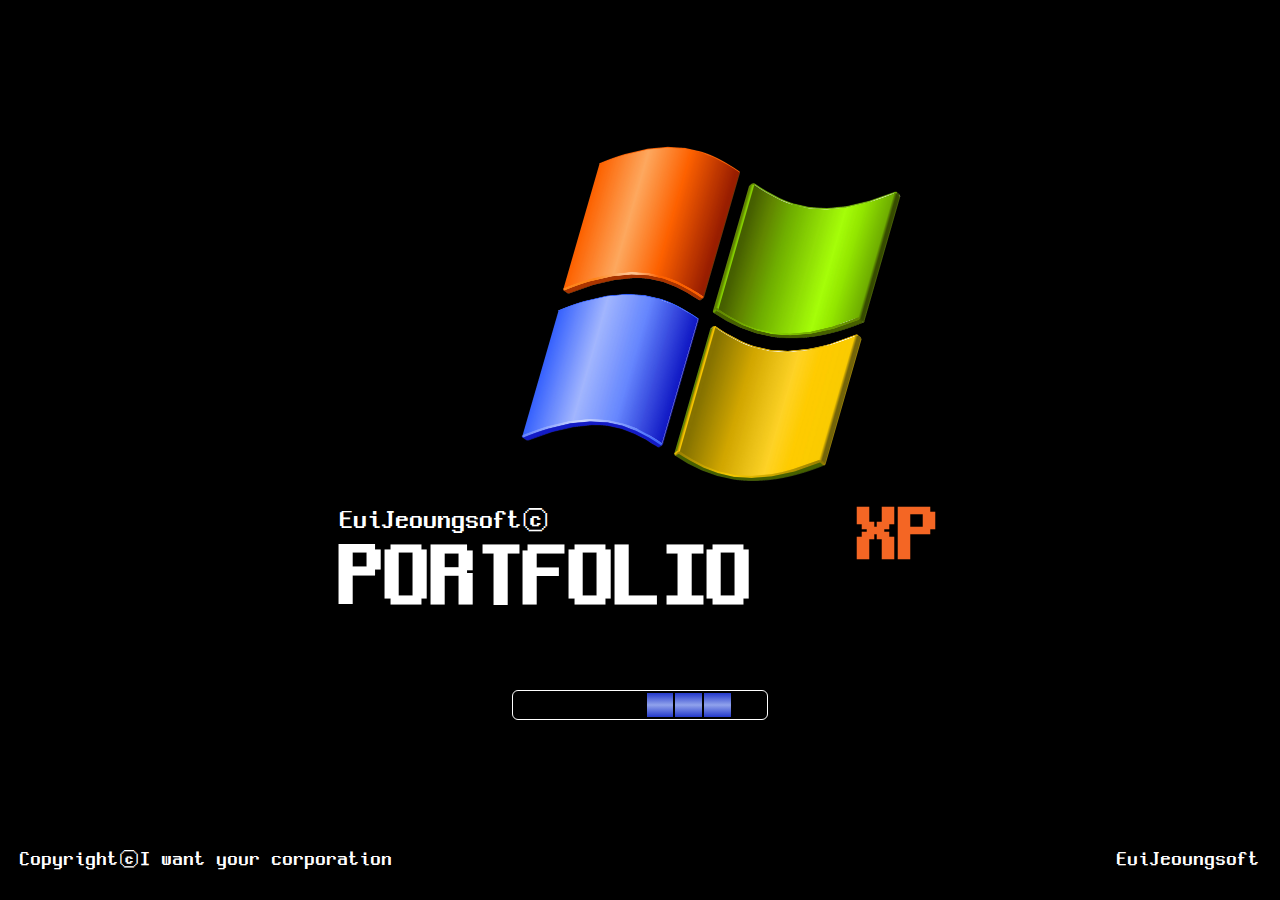
<file: index.html>
<!DOCTYPE html>
<html lang="ko">

<head>
    <meta charset="UTF-8">
    <meta name="viewport" content="width=device-width, initial-scale=1.0">
    <title>퍼블릭 XP</title>
    <link rel="stylesheet" href="css/main.css">
    <link rel="stylesheet" href="css/media.css">
    <script src="js/jquery-3.5.1.min.js"></script>
    <script src="js/jquery-ui.min.js"></script>
    <script src="js/main.js"></script>
    <script src="js/resize.js"></script>
    <!--<script src="js/doubletep.js"></script>-->
    <script src="js/time.js"></script>
</head>

<body>
    <div class="main_wrap">
        <div class="contant_wrap">
            <ul class="contant_list">
                <li class="my_document">
                    <div class="list_icon"></div>
                    <h2 class="list_tit">내 정보</h2>
                </li>
                <li class="my_computer">
                    <div class="list_icon"></div>
                    <h2 class="list_tit">내 기능</h2>
                </li>
                <li class="trash_can">
                    <div class="list_icon"></div>
                    <h2 class="list_tit">휴지통</h2>
                </li>
                <li class="porfol">
                    <div class="list_icon"></div>
                    <h2 class="list_tit">포트폴리오</h2>
                </li>
            </ul>
        </div>
        <footer class="start">
            <div class="st_top"></div>
            <div class="st_bottom"></div>
            <div class="st_left import">
                <h2>
                    <img src="images/windows_logo.png" alt="윈도우 로고">
                    <p class=htxt>시작</p>
                </h2>
            </div>
            <div class="st_mid">
                <ul class="windows_bar">
                    <li style="display: none"></li>

                    <!--li class="one"><div></div><span>작업표시줄 바</span></li-->
                </ul>
            </div>
            <div class="st_right">
                <div class="time">
                    <span class="noon"></span>
                    <span class="hour"></span> :
                    <span class="min"></span>
                </div>
            </div>

            <div class="start_menu">
                <div class="user_name">
                    <h1>
                        <span></span> 이의정
                    </h1>
                </div>
                <div class="start_menu_wrap">
                    <ul class="start_menu_list">
                        <li class="st_myinfo">
                            <a href="#"><span></span><h2>내 정보</h2></a>
                        </li>
                        <li class="st_mycom">
                            <a href="#"><span></span><h2>내 기능</h2></a>
                        </li>
                        <li class="st_trash">
                            <a href="#"><span></span><h2>휴지통</h2></a>
                        </li>
                        <li class="st_porfol">
                            <a href="#"><span></span><h2>포트폴리오</h2></a>
                        </li>
                    </ul>
                </div>
                <div class="start_end">
                    <a href="#" class="st_token"><img src="images/windows_logo_wh.png" alt="시작토큰버튼"></a>
                    <a href="#" class="st_power"><span><img src="images/power_off.png" alt="전원"></span>포트폴리오 끄기</a>
                </div>
            </div>
        </footer>


        <!--------------팝업창------------------->
        <div class="popup_design my_info_window">
            <div class="pop_tab">
                <h3><img src="images/my_document.png" alt="내정보 아이콘" class="tit_icon"> 내 정보</h3>
                <ul class="tab_icon">
                    <li class="mini_btn"><span></span></li>
                    <li class="maxy_btn"><span></span></li>
                    <li class="close_btn"><img src="images/x_icon_wh.png" alt="닫기아이콘"></li>
                </ul>
            </div>
            <div class="pop_menu_tab">
                <ul>
                    <li>
                        <a href="#">Infomation</a>
                        <ul class="Info_list">
                            <li><img src="images/name.png" alt="이름">name : 이의정</li>
                            <li><img src="images/birth.png" alt="탄생일">birth : 1996.10.10</li>
                        </ul>
                    </li>
                    <li>
                        <a href="#">Favorites</a>
                        <ul class="favor_list">
                            <li><img src="images/movie.png" alt="영화">Movie</li>
                            <li><img src="images/comic.png" alt="만화">Comics</li>
                            <li><img src="images/game.png" alt="게임">Game</li>
                        </ul>
                    </li>
                    <li>
                        <a href="#">Contact</a>
                        <ul class="cont_list">
                            <li><a href='tel:010-7752-9610'><img src="images/phone.png" alt="전화번호"></a>010-7752-9610</li>
                            <li><a href='mailto:gogodmlwjd@naver.com'><img src="images/mail.png" alt="메일">gogodmlwjd@naver.com</a></li>
                        </ul>
                    </li>
                    <li>
                        <!--
                        <a href="#">Tools</a>
                        <ul class="tool_list">
                            <li>PHOTOSHOP</li>
                            <li></li>
                        </ul>
-->
                    </li>

                </ul>
            </div>
            <div class="pop_menu_adress_tab">
                <ul>
                    <li>주소</li>
                    <li>
                        <img src="images/my_document.png" alt="내정보 아이콘" class="tit_icon"> 내 정보()
                    </li>
                </ul>
            </div>
            <div class="pop_contant">
                <div class="pop_contant_wrap my_info_wrap">
                    <section class="my_info">
                        <div>
                            <a href="document/%EC%9D%B4%EC%9D%98%EC%A0%95%20%EC%9E%90%EA%B8%B0%EC%86%8C%EA%B0%9C%EC%84%9C.hwp" dowmload>
                                <span></span>
                                <h2>About_me.file</h2>
                            </a>
                        </div>
                    </section>
                </div>
            </div>
        </div>

        <div class="popup_design my_function_window">
            <div class="pop_tab">
                <h3><img src="images/my_computer.png" alt="내컴퓨터 아이콘" class="tit_icon">내 기능</h3>
                <ul class="tab_icon">
                    <li class="mini_btn"><span></span></li>
                    <li class="maxy_btn"><span></span></li>
                    <li class="close_btn"><img src="images/x_icon_wh.png" alt="닫기아이콘"></li>
                </ul>
            </div>
            <div class="pop_menu_tab">
                <ul>
                    <li>
                        <a href="#">Infomation</a>
                        <ul class="Info_list">
                            <li><img src="images/name.png" alt="이름">name : 이의정</li>
                            <li><img src="images/birth.png" alt="탄생일">birth : 1996.10.10</li>
                        </ul>
                    </li>
                    <li>
                        <a href="#">Favorites</a>
                        <ul class="favor_list">
                            <li><img src="images/movie.png" alt="영화">Movie</li>
                            <li><img src="images/comic.png" alt="만화">Comics</li>
                            <li><img src="images/game.png" alt="게임">Game</li>
                        </ul>
                    </li>
                    <li>
                        <a href="#">Contact</a>
                        <ul class="cont_list">
                            <li><a href='tel:010-7752-9610'><img src="images/phone.png" alt="전화번호"></a>010-7752-9610</li>
                            <li><a href='mailto:gogodmlwjd@naver.com'><img src="images/mail.png" alt="메일">gogodmlwjd@naver.com</a></li>
                        </ul>
                    </li>
                    <li>
                    </li>

                </ul>
            </div>
            <div class="pop_menu_adress_tab">
                <ul>
                    <li>주소</li>
                    <li>
                        <img src="images/my_computer.png" alt="내컴퓨터 아이콘" class="tit_icon"> 내 기능()
                    </li>
                </ul>
            </div>
            <div class="pop_contant">
                <div class="pop_contant_wrap">
                    <section class="program">
                        <h1 class="program_tit">프로그램(4)</h1>
                        <ul class="program_list">
                            <li>
                                <div class="program_icon"></div>
                                <h2>
                                    Photoshop
                                    <div class="work_ability">
                                        <span></span>
                                    </div>
                                    <small>100% 중 96% 사용가능</small>
                                </h2>
                            </li>
                            <li>
                                <div class="program_icon"></div>
                                <h2>
                                    Iiustration
                                    <div class="work_ability">
                                        <span></span>
                                    </div>
                                    <small>100% 중 90% 사용가능</small>
                                </h2>
                            </li>
                            <li>
                                <div class="program_icon"></div>
                                <h2>Adobe XD
                                    <div class="work_ability">
                                        <span></span>
                                    </div>
                                    <small>100% 중 88% 사용가능</small>
                                </h2>
                            </li>
                            <li>
                                <div class="program_icon"></div>
                                <h2>Balsamiq
                                    <div class="work_ability">
                                        <span></span>
                                    </div>
                                    <small>100% 중 85% 사용가능</small>
                                </h2>
                            </li>
                            <li>
                                <div class="program_icon"></div>
                                <h2>Sketch up
                                    <div class="work_ability">
                                        <span></span>
                                    </div>
                                    <small>100% 중 70% 사용가능</small>
                                </h2>
                            </li>
                        </ul>
                    </section>
                    <section class="skill">
                        <h1 class="skill_tit">기술(4)</h1>
                        <ul class="skill_list">
                            <li>
                                <div class="program_icon"></div>
                                <h2>HTML
                                    <div class="work_ability">
                                        <span></span>
                                    </div>
                                    <small>100% 중 90% 사용가능</small>
                                </h2>
                            </li>
                            <li>
                                <div class="program_icon"></div>
                                <h2>CSS
                                    <div class="work_ability">
                                        <span></span>
                                    </div>
                                    <small>100% 중 90% 사용가능</small>
                                </h2>
                            </li>
                            <li>
                                <div class="program_icon"></div>
                                <h2>JS
                                    <div class="work_ability">
                                        <span></span>
                                    </div>
                                    <small>100% 중 40% 사용가능</small>
                                </h2>
                            </li>
                            <li>
                                <div class="program_icon"></div>
                                <h2>JQUERY
                                    <div class="work_ability">
                                        <span></span>
                                    </div>
                                    <small>100% 중 60% 사용가능</small>
                                </h2>
                            </li>
                        </ul>
                    </section>
                </div>
            </div>
        </div>

        <div class="popup_design trash_can_window">
            <div class="pop_tab">
                <h3><img src="images/trash_can_clean.png" alt="휴지통 비우기" class="tit_icon">휴지통</h3>
                <ul class="tab_icon">
                    <li class="mini_btn"><span></span></li>
                    <li class="maxy_btn"><span></span></li>
                    <li class="close_btn"><img src="images/x_icon_wh.png" alt="닫기아이콘"></li>
                </ul>
            </div>
            <div class="pop_menu_tab">
                <ul>
                    <li>
                        <a href="#">Infomation</a>
                        <ul class="Info_list">
                            <li><img src="images/name.png" alt="이름">name : 이의정</li>
                            <li><img src="images/birth.png" alt="탄생일">birth : 1996.10.10</li>
                        </ul>
                    </li>
                    <li>
                        <a href="#">Favorites</a>
                        <ul class="favor_list">
                            <li><img src="images/movie.png" alt="영화">Movie</li>
                            <li><img src="images/comic.png" alt="만화">Comics</li>
                            <li><img src="images/game.png" alt="게임">Game</li>
                        </ul>
                    </li>
                    <li>
                        <a href="#">Contact</a>
                        <ul class="cont_list">
                            <li><a href='tel:010-7752-9610'><img src="images/phone.png" alt="전화번호"></a>010-7752-9610</li>
                            <li><a href='mailto:gogodmlwjd@naver.com'><img src="images/mail.png" alt="메일">gogodmlwjd@naver.com</a></li>
                        </ul>
                    </li>
                    <li>
                    </li>

                </ul>
            </div>
            <div class="pop_menu_adress_tab">
                <ul>
                    <li>주소</li>
                    <li>
                        <img src="images/trash_can.png" alt="휴지통 아이콘" class="tit_icon"> 휴지통()
                    </li>
                </ul>
            </div>
            <div class="pop_contant trash_can_wrap">
                <div class="pop_contant_wrap trash_window">
                    <section class="trashcan_clean">
                        <div class="clean_work">
                            <h3><img src="images/trash_can_clean.png" alt="휴지통 비우기" class="tit_icon">
                                <div>
                                    휴지통 <br>비우기
                                </div>
                            </h3>
                        </div>
                    </section>
                    <section class="trashcan_txt">
                        <ul>
                            <li>
                                <div></div>
                                <h2>부정적인 생각</h2>
                            </li>
                            <li>
                                <div></div>
                                <h2>게으름</h2>
                            </li>
                            <li>
                                <div></div>
                                <h2>오글거리는 말3</h2>
                            </li>
                            <li>
                                <div></div>
                                <h2>오글거리는 말4</h2>
                            </li>
                        </ul>
                    </section>
                </div>
            </div>
        </div>





        <div class="popup_design portfolio_window">
            <div class="pop_tab">
                <h3><img src="images/code.png" alt="포트폴리오" class="tit_icon">포트폴리오</h3>
                <ul class="tab_icon">
                    <li class="mini_btn"><span></span></li>
                    <li class="maxy_btn"><span></span></li>
                    <li class="close_btn"><img src="images/x_icon_wh.png" alt="닫기아이콘"></li>
                </ul>
            </div>
            <div class="pop_menu_tab">
                <ul>
                    <li>
                        <a href="#">Infomation</a>
                        <ul class="Info_list">
                            <li><img src="images/name.png" alt="이름">name : 이의정</li>
                            <li><img src="images/birth.png" alt="탄생일">birth : 1996.10.10</li>
                        </ul>
                    </li>
                    <li>
                        <a href="#">Favorites</a>
                        <ul class="favor_list">
                            <li><img src="images/movie.png" alt="영화">Movie</li>
                            <li><img src="images/comic.png" alt="만화">Comics</li>
                            <li><img src="images/game.png" alt="게임">Game</li>
                        </ul>
                    </li>
                    <li>
                        <a href="#">Contact</a>
                        <ul class="cont_list">
                            <li><a href='tel:010-7752-9610'><img src="images/phone.png" alt="전화번호"></a>010-7752-9610</li>
                            <li><a href='mailto:gogodmlwjd@naver.com'><img src="images/mail.png" alt="메일">gogodmlwjd@naver.com</a></li>
                        </ul>
                    </li>
                    <li>
                    </li>

                </ul>
            </div>
            <div class="pop_menu_adress_tab">
                <ul>
                    <li>주소</li>
                    <li>
                        <img src="images/code.png" alt="포트폴리오" class="tit_icon"> 포트폴리오()
                    </li>
                </ul>
            </div>
            <div class="pop_contant portfolio_wrap">
                <div class="pop_contant_wrap porfol_window">
                    <section class="portfolio_intro_wrap">
                        <div class="porfol_intro_area">
                            <div>
                                <h2 class="porfol_logo"><img src="images/porfol_logo.png" alt="로고"></h2>
                            </div>
                            <h3>- Please click anywhere -</h3>
                        </div>
                    </section>
                    <!----------캐릭터 선택창---------->
                    <section class="character_select_wrap">
                        <div class="character_select_area">
                            <ul>
                                <li class="my_character"><img src="images/character.png" alt="내캐릭터" class="charact_img"></li>
                                <li>
                                    <ul class="character_info">
                                        <li>
                                            <h4>이름 : 이의정</h4>
                                        </li>
                                        <li>
                                            <h4>성별 : 여</h4>
                                        </li>
                                        <li class="character_story">
                                            <p>
                                                디자인과 퍼블리싱에 능한 캐릭터.<span class="ch_info space"></span><br>
                                                과거, 평범한 디자인 전공자<span class="ch_info space"></span>로서 활동하였으나,<br>
                                                평소 코딩에 대한<span class="ch_info space"></span> 관심과 자기발전을 원해<br>
                                                퍼블리셔를<span class="ch_info space"></span> 향한 여정을 떠나게 되었다.<br><br><span class="ch_info space"></span><span class="ch_info super_space"></span>
                                                호기심이 강하고 디자인과<span class="ch_info space"></span> 그림을 좋아하고<br>
                                                트렌드에 관심이 많다.<br>
                                            </p>
                                        </li>
                                        <li>
                                            <h4>생성날짜 : 1996.10.10</h4>
                                        </li>
                                        <li>
                                            <h4>기본스킬</h4>
                                        </li>
                                        <li>
                                            <ul class="char_skill">
                                                <li><p>디자인</p></li>
                                                <li><p>그림</p></li>
                                                <li><p>코딩</p></li>
                                                <li><p>예의범절</p></li>
                                            </ul>
                                        </li>
                                        <li class="next_btn charac_select_btn">
                                            <h4>
                                                <a href="#">NEXT →</a>
                                            </h4>
                                        </li>
                                    </ul>
                                </li>
                            </ul>
                        </div>
                    </section>
                    <!-----------포트폴리오 선택창------------>
                    <section class="map_select_wrap">
                        <div class="map_select_area">
                            <h4 class="map_select_tit">맵을 선택하세요<br><small>(개인 프로젝트)</small></h4>
                            <ul class="map_select_list">
                                <li>
                                    <a href="https://gogodmlwjd.github.io/digital-ocean/index.html" target="_blank" class="site_prevw">
                                        <span></span>
                                    </a>
                                    <div class="site_explan">
                                        <h5 class="site_name">Digital Ocean</h5>
                                        <p>이 사이트는 'Digital Ocean'<span class="site sub_space"></span>이 라는 <span class="site space"></span>마케팅 회사의<span class="site sub_space"></span> 사이트를 좀 더 기업<span class="site space"></span> 이미지에<span class="site  sub_space"></span> 맞게 세련된 느낌으로 <span class="site  sub_space"></span> <span class="site space"></span>리뉴얼한 사이트입니다.</p>
                                    </div>
                                </li>
                                <li>
                                    <a href="https://gogodmlwjd.github.io/masstige-deco/tester_page.html" target="_blank" class="site_prevw">
                                        <span></span>
                                    </a>
                                    <div class="site_explan">
                                        <h5 class="site_name">Masstige Deco</h5>
                                        <p>이 사이트는 'Masstige Deco'라는<span class="site sub_space"></span> 사이트를<span class="site space"></span> 모던하고 가구 쇼핑몰 <span class="site sub_space"></span>이란 특성이<span class="site space"></span> 잘 부각 되도록<span class="site sub_space"></span> 저의 스타일로<span class="site space"></span> 재해석해본<span class="site sub_space"></span> 리뉴얼 사이트입니다.</p>
                                    </div>
                                </li>
                            </ul>
                            <h4 class="cooper_map_tit"> 협동 플레이 맵<br><small>(공동 프로젝트)</small></h4>
                            <ul class="cooper_map_select_list">
                                <li>
                                    <a href="https://gogodmlwjd.github.io/Joint_PJ/Megabox_PJ/index.html" target="_blank" class="site_prevw">
                                        <span></span>
                                    </a>
                                    <div class="site_explan">
                                        <h5 class="site_name">Mega Box</h5>
                                        <p>Main page <small>HTML/CSS/javaScript/<span class="space"></span>JQuery/Media Queries</small></p>
                                    </div>
                                </li>
                                <li>
                                    <a href="http://ssub27.pe.kr/clone/indigo/index.html" target="_blank" class="site_prevw">
                                        <span></span>
                                    </a>
                                    <div class="site_explan">
                                        <h5 class="site_name">INDIGO</h5>
                                        <p>Main page <small>HTML/CSS/Media Queries</small></p>
                                    </div>
                                </li>
                                <li>
                                    <a href="http://ssub27.pe.kr/clone/hana/index.html" target="_blank" class="site_prevw">
                                        <span></span>
                                    </a>
                                    <div class="site_explan">
                                        <h5 class="site_name">하나투어</h5>
                                        <p>Main page <small>HTML/CSS/javaScript</small></p>
                                    </div>
                                </li>
                                <li>
                                    <a href="http://ssub27.pe.kr/clone/shcd/intro.html" target="_blank" class="site_prevw">
                                        <span></span>
                                    </a>
                                    <div class="site_explan">
                                        <h5 class="site_name">수행코디</h5>
                                        <p>Intro, Main page, Sub1 <small>HTML/CSS</small></p>
                                    </div>
                                </li>
                                <li>
                                    <a href="https://gogodmlwjd.github.io/Joint_PJ/Carbon_PJ/index.html" target="_blank" class="site_prevw">
                                        <span></span>
                                    </a>
                                    <div class="site_explan">
                                        <h5 class="site_name">카본뷰티</h5>
                                        <p>Main page <small>HTML/CSS/javaScript/<span class="space"></span>JQuery/Media Queries</small></p>
                                    </div>
                                </li>
                                <li>
                                    <a href="http://ssub27.pe.kr/clone/shbs/index.html" target="_blank" class="site_prevw">
                                        <span></span>
                                    </a>
                                    <div class="site_explan">
                                        <h5 class="site_name">수학박사</h5>
                                        <p>Main page <small>HTML/CSS</small></p>
                                    </div>
                                </li>
                                <li>
                                    <a href="http://ssub27.pe.kr/clone/lowamom/index.html" target="_blank" class="site_prevw">
                                        <span></span>
                                    </a>
                                    <div class="site_explan">
                                        <h5 class="site_name">로아맘</h5>
                                        <p>Main page, Sub 1,2 <small>HTML/CSS</small></p>
                                    </div>
                                </li>
                                <li>
                                    <a href="http://ssub27.pe.kr/clone/mylocalfood/index.html" target="_blank" class="site_prevw">
                                        <span></span>
                                    </a>
                                    <div class="site_explan">
                                        <h5 class="site_name">마이로컬푸드</h5>
                                        <p>Main page <small>HTML/CSS</small></p>
                                    </div>
                                </li>
                                <li>
                                    <a href="http://ssub27.pe.kr/clone/lime/index.html" target="_blank" class="site_prevw">
                                        <span></span>
                                    </a>
                                    <div class="site_explan">
                                        <h5 class="site_name">라임 잉글리시</h5>
                                        <p>Main page , Sub1 <small>HTML/CSS</small></p>
                                    </div>
                                </li>
                                <li>
                                    <a href="http://ssub27.pe.kr/clone/ator/index.html" target="_blank" class="site_prevw">
                                        <span></span>
                                    </a>
                                    <div class="site_explan">
                                        <h5 class="site_name">알티오라</h5>
                                        <p>Main page <small>HTML/CSS</small></p>
                                    </div>
                                </li>
                            </ul>
                            <h5 class="prev_btn">
                                <a href="#">← Prev</a>
                            </h5>
                            <h5 class="next_btn map_select_btn">
                                <a href="#">Next →</a>
                            </h5>
                        </div>
                    </section>
                    <section class="finsh_wrap">
                        <div class="finst_area">
                            <h4 class="finsh_tit">Thank you for<span></span> watching</h4>
                            <!-- 1. 걷는 소년 -->
                            <div class="mov_bg">
                                <div class="ani spani1">
                                    <span class="ir">걷는 소년</span>
                                </div>
                            </div>
                            <h5 class="go_fir"><a href="#">- 처음으로 -</a></h5>
                        </div>
                    </section>
                </div>
            </div>
        </div>



    </div>

    <div class="intro_window">
        <div class="intro_cont">
            <img src="images/windows_logo.png" alt="윈도우로고">
            <h1>
                <small>EuiJeoungsoftⓒ</small>
                <big>
                    PORTFOLIO
                    <span>XP</span>
                </big>

            </h1>
        </div>
        <div class="loding_grap">
            <ul class="grap_list">
                <li></li>
                <li></li>
                <li></li>
            </ul>
        </div>
        <div class="bottom_adress">
            <ul>
                <li>CopyrightⓒI want your corporation</li>
                <li>EuiJeoungsoft</li>
            </ul>
        </div>
    </div>
</body>

</html>
</file>
<file: css/media.css>
@charset "utf-8";
/* 인트로 포트폴리오 미디어쿼리 - media.css */




/*********** 수정할 사항***************/
/*
 테블릿 view부터 100% 해제!

*/

/******************************/



@media only screen and (max-width: 1920px) {}

@media only screen and (max-width: 1760px) {
    .st_power {
        padding-right: 10px;
    }
}

@media only screen and (max-width: 1700px) {
    .time {
        font-size: 1.4vw;
    }

    .st_power {
        padding-right: 0;
    }
}

@media only screen and (max-width: 1600px) {
    .htxt {
        margin-left: 10px;
    }
}

@media only screen and (max-width: 1520px) {
    .st_power span {
        margin-right: 10px;
    }

    .start_end {
        font-size: 0.925rem;
    }
}

@media only screen and (max-width: 1450px) {
    .start_end {
        font-size: 0.9rem;
    }
}

@media only screen and (max-width: 1420px) {
    .htxt {
        margin-left: 4px;
    }
}

@media only screen and (max-width: 1420px) {
    .start_end {
        font-size: 0.825rem;
    }
}

/*모바일 버전 레이아웃 으로 변경*/
@media only screen and (max-width: 1400px) {

    .start_end {
        font-size: 1rem;
    }

    .contant_wrap {
        width: 100%;
        padding: 0;
        padding-top: 60px;
    }

    .contant_list {
        width: 50%;
        margin: 0 auto;
        display: flex;
        justify-content: space-between;
    }

    .contant_list li {
        width: 100px;
        height: 100px;
    }

    .list_icon {
        width: 60px;
        height: 60px;
    }

    .start {
        height: 70px;
    }

    .start,
    .st_top,
    .st_bottom {
        background: none;
    }

    .st_top,
    st_bottom {
        display: none;
    }

    .st_mid {
        display: none;
    }

    .htxt {
        display: none;
    }

    .st_right {
        position: fixed;
        width: auto;
        height: auto;
        right: 2%;
        top: 2%;
        background: none;
    }

    .time {
        color: #fff;
        width: auto;
        left: 0;
        top: 0;
        transform: translate(0, 0);
        font-size: 24px;
        position: static;
    }

    .st_left {
        width: 60px;
        height: 60px;
        background-color: #358F35;
        border-radius: 50%;
        margin-left: 1%;
    }

    .st_left h2 {
        width: 100%;
        height: 100%;
        position: relative;
    }

    .st_left > h2 img {
        width: 40px;
        position: absolute;
        top: 50%;
        left: 50%;
        transform: translate(-50%, -50%);
        height: auto;
        margin-top: 0;

    }

    .start_menu_wrap {
        width: 100%;
        height: calc(100% - 120px);
    }

    .start_menu {
        position: fixed;
        bottom: 0;
        width: 30%;
        height: 100%;
        border-radius: 10px 10px 0 0;
        background-color: rgba(255, 255, 255, 0.79);
        border: 2px solid #205BC4;
        overflow: hidden;
        display: none;
    }

    .st_token {
        display: block;
    }

    /**************************************************/
    .popup_design {
        width: 100% !important;
        height: 100% !important;
        left: 0 !important;
        top: 0 !important;
    }

    .cooper_map_select_list .site_prevw {
        flex: 1.2;
    }
}

@media only screen and (max-width: 1300px) {
    .program > ul > li:last-child {
        flex: 2;
    }

}

@media only screen and (max-width: 1280px) {
    .loding_grap {
        width: 20%;
    }

}

@media only screen and (max-width: 1250px) {
    .character_info p {
        font-size: 1.625rem;
        line-height: 1.75rem;
    }

}

@media only screen and (max-width: 1200px) {
    .contant_list {
        width: 60%;
    }

    .loding_grap {
        bottom: 14%;
    }

    .map_select_area {
        width: 90%;
    }

    .map_select_list > li {
        min-height: 16.25rem;
    }

    .site_prevw::after {
        line-height: 16.25rem;
    }
}

@media only screen and (max-width: 1170px) {
    .character_info p {
        font-size: 1.5rem;
        line-height: 1.625rem;
    }

}

@media only screen and (max-width: 1100px) {
    .loding_grap {
        bottom: 12%;
    }

    .intro_cont {
        top: 20%;
    }

    .start_menu {
        width: 40%;
    }

    .clean_work > h3 {
        width: 60%;
        position: absolute;
        left: 50%;
        top: 50%;
        transform: translate(-50%, -50%);
        flex-direction: column;
    }

    .clean_work > h3 br {
        display: block;
    }

    .clean_work > h3 > img {
        display: block;
        width: 30px;
        height: 30px;
        margin: 0 auto 12px auto;
    }
}

@media only screen and (max-width: 1024px) {

    /*
    .character_select_wrap * {
        outline: 1px dashed red;
    }
*/

    .character_select_area > ul {}
}

@media only screen and (max-width: 1000px) {

    .loding_grap {
        width: 24%;
    }

    .contant_list {
        width: 70%;
    }

    .character_select_wrap {}

    .character_select_area {
        height: 140%;
    }

    .character_info {
        height: auto;
    }

    .character_select_area > ul {
        height: auto;
        display: block;
    }

    .character_select_area > ul > li:nth-child(1) {
        height: 36vw;
        /*임의로 준 크기*/
    }

    .character_select_area > ul > li:nth-child(2) {}

    .my_character img {
        width: 26%;
    }

    .character_info {
        padding-left: 0;
        padding: 0 2%;
    }

    .map_select_list > li {
        min-height: 200px;
    }

    .site_prevw::after {
        line-height: 200px;
    }

    .finst_area {
        width: 80%;
    }

    .cooper_map_select_list > li {
        min-height: 12.25rem;
    }

    .cooper_map_select_list > li .site_prevw::after {
        line-height: 12.25rem;
    }
}

@media only screen and (max-width: 900px) {
    .map_select_list {}

    .map_select_list > li {
        display: block;
        margin-bottom: 3vw;
    }

    .map_select_tit {
        font-size: 7vw;
        margin-bottom: 4vw;
    }

    .cooper_map_tit {
        font-size: 7vw;
        margin-bottom: 3vw;
    }

    .site_name {
        font-size: 6vw;
        line-height: 8vw;
    }

    .cooper_map_select_list .site_name {
        font-size: 5.8vw;
        line-height: 6.2vw;
    }

    .site_prevw {
        width: 400px;
        height: 220px;
        margin: 0 auto;
    }

    .site_prevw span {
        display: block;
        width: 100%;
        height: 100%;
    }

    .cooper_map_select_list .site_prevw {
        width: 380px;
        margin: 0 auto;
    }
}

@media only screen and (max-width: 880px) {
    .cooper_map_select_list > li {
        width: 90%;
        margin: 0 auto;
        min-height: 240px;
        flex-direction: column;
    }

    .cooper_map_select_list > li .site_prevw::after {
        line-height: 11.25rem;
    }

    .cooper_map_select_list ~ h5 {
        margin-top: 20px;

    }
}

@media only screen and (max-width: 800px) {

    .intro_cont {
        width: 540px;
    }

    .start_menu {
        width: 46%;
    }

    .my_info_wrap {
        padding-left: 0;
    }

    .my_info div {
        width: auto;
    }
}

@media only screen and (max-width: 780px) {
    .char_skill li {
        width: 120px;
        height: 120px;
    }

    .char_skill li p {
        line-height: 120px;
    }
}

@media only screen and (max-width: 700px) {
    .loding_grap {
        width: 30%;
    }

    .pop_menu_adress_tab li:nth-child(1) {
        width: 100px;
        text-align: center;
        padding: 0;
    }

}

@media only screen and (max-width: 680px) {
    .char_skill li {
        width: 100px;
        height: 100px;
    }

    .char_skill li p {
        line-height: 100px;
    }
}

@media only screen and (max-width: 640px) {
    .intro_cont {
        position: relative;
        left: 50%;
        top: 14%;
        transform: translateX(-50%);
        width: 500px;
        max-width: 80%;
        height: 500px;
    }

    .intro_cont span {
        font-size: 4rem;
    }

    .character_story br {
        display: none !important;
    }

    .ch_info.space {
        display: block;
    }
}

@media only screen and (max-width: 610px) {
    .my_function_window .pop_contant_wrap {
        padding: 40px 0;
    }
}

@media only screen and (max-width: 600px) {
    .intro_cont h1 big {
        font-size: 5rem;
    }

    .loding_grap {
        width: 34%;
    }

    .contant_list {
        width: 90%;
    }

    .start_menu {
        width: 60%;
    }

    .intro_cont span {
        font-size: 3.5rem;
    }

    .finsh_tit {
        font-size: 10vw;
    }

    .mov_bg {
        height: 300px;
    }

    .finst_area h5 {
        font-size: 6vw;
    }
}

@media only screen and (max-width: 580px) {

    .character_select_area {
        height: 140%;
    }

    .character_info > li:nth-child(6) {
        padding: 10px 0;
    }

    .char_skill {
        width: 240px;
        margin: 0 auto;
        flex-wrap: wrap;
    }

    .char_skill li {
        flex: auto;
        width: 100px;
        margin-right: 10px;
    }


    .char_skill li:nth-child(1),
    .char_skill li:nth-child(2) {
        margin-bottom: 10px;
    }

    .char_skill li:nth-child(2n) {
        margin-right: 0;
    }
}

@media only screen and (max-width: 560px) {
    .trashcan_txt > ul {
        flex-wrap: wrap;
    }

    .pop_contant_wrap.trash_window section:nth-child(1) {
        width: 30%;
    }

    .trashcan_txt > ul > li {
        flex: auto;
        width: 50%;
    }

    .clean_work > h3 > div {
        display: none;
    }
}

@media only screen and (max-width: 540px) {
    .super_space {
        display: block;
        margin-bottom: 26px;
    }


    .ch_info.space {
        display: inline;
    }
}

@media only screen and (max-width: 530px) {

    .intro_cont h1 small {
        text-align: center;
    }

    .intro_cont img {
        position: absolute;
        right: 0;
        width: 400px;
        max-width: 100%;
    }

}

@media only screen and (max-width: 500px) {}

@media only screen and (max-width: 480px) {
    .pop_contant {
        height: calc(100% - 120px);
    }

    .intro_cont {
        height: 480px;
    }

    .intro_cont h1 big {
        margin-top: 10px;
        font-size: 4.5rem;
    }

    .intro_cont span {
        font-size: 3rem;
    }

    .loding_grap {
        width: 40%;
    }

    .list_icon {
        width: 50px;
        height: 50px;
    }

    .start_menu {
        width: 70%;
    }

    .pop_menu_tab {
        height: auto;
    }

    .pop_menu_tab > ul {
        flex-wrap: wrap;
    }

    .pop_menu_tab > ul > li {
        text-align: center;
        padding: 0;
        margin: 0;
        width: 50%;
        border-top: 1px solid #8D9393;
        border-right: 1px solid #8D9393;
    }

    .map_select_tit {
        font-size: 10vw;
        margin-bottom: 6vw;
    }

    .site_prevw {
        width: 100%;
    }

    .site_name {
        font-size: 8vw;
        line-height: 10vw;
    }

    .cooper_map_select_list .site_prevw {
        width: 100%;
    }

    .site_explan > p {
        font-size: 1.375rem;
    }
}

@media only screen and (max-width: 470px) {
    .cooper_map_select_list .site_explan .space {
        display: block;
    }
}

@media only screen and (max-width: 440px) {
    .intro_cont img {
        width: 340px;
    }

    .intro_cont {
        height: 440px;
    }

    .loding_grap {
        bottom: 16%;
    }

    .finst_area {
        top: 50%;
    }

    .character_select_area {
        height: 200%;
    }

    .site_explan > p {
        font-size: 1.25rem;
    }

}

@media only screen and (max-width: 420px) {
    .character_select_area {
        height: 180%;
    }
}

@media only screen and (max-width: 410px) {
    .site.space {
        display: inline;
    }

    .site.sub_space {
        display: block;
    }
}

@media only screen and (max-width: 400px) {
    .intro_cont {
        height: 400px;
    }

    .intro_cont h1 big {
        font-size: 4rem;
    }

    .intro_cont span {
        font-size: 2.2rem;
    }

    .loding_grap {
        width: 50%;
    }

    .contant_list {
        flex-wrap: wrap;
    }

    .porfol_intro_area h3 {
        margin-top: 0;
    }

    .porfol_logo {
        width: 280px;
        height: 280px;
    }
}

@media only screen and (max-width: 390px) {
    .site.sub_space {
        display: inline;
    }
}

@media only screen and (max-width: 380px) {

    .intro_cont {
        height: 380px;
    }

    .intro_cont h1 big {
        font-size: 3.8rem;
    }

    .intro_cont span {
        font-size: 2rem;
    }

    .bottom_adress ul {
        font-size: 0.9rem;
    }
}

@media only screen and (max-width: 340px) {
    .clean_work {
        height: 90px;
    }

    .site.sub_space {
        display: inline;
    }
}

@media only screen and (max-width: 360px) {
    .intro_cont {
        height: 360px;
    }

    .intro_cont h1 big {
        font-size: 3.6rem;
    }

    .intro_cont span {
        font-size: 1.8rem;
    }

    .mov_bg {
        height: 280px;
    }

    .finst_area h5 {
        font-size: 8vw;
    }

}

@media only screen and (max-width: 350px) {
    .intro_cont {
        height: 350px;
    }

    .intro_cont h1 big {
        font-size: 3.4rem;
        text-align: center;
    }

    .intro_cont span {
        font-size: 1.8rem;
        right: -10px;
    }

    .loding_grap {
        width: 60%;
    }

    .contant_list li {
        width: 80px;
        height: 80px;
    }

    .list_tit {
        font-size: 0.9rem;
    }

    .list_icon {
        width: 40px;
        height: 40px;
    }

    .contant_list {
        flex-wrap: wrap;
    }

    .start_menu {
        width: 80%;
    }

    .bottom_adress ul {
        font-size: 0.85rem;
    }

    .porfol_logo {
        height: 260px;
        line-height: 260px;
    }

}

@media only screen and (max-width: 320px) {
    .intro_cont {
        height: 340px;
    }

    .intro_cont h1 big {
        font-size: 3rem;
    }

    .intro_cont span {
        font-size: 1.8rem;
        right: -22px;
    }

    .character_select_area {
        height: 260%;
    }

}

@media only screen and (max-width: 300px) {

    .intro_cont {
        height: 320px;
        top: 10%;
    }

    .intro_cont h1 big {
        font-size: 3rem;
    }

    .intro_cont span {
        font-size: 1.8rem;
        right: -24px;
    }

    .bottom_adress ul {
        padding: 0 10px;
        font-size: 0.8rem;
    }

    .character_select_area {
        height: 250%;
    }
}
</file>
<file: css/main.css>
@charset "utf-8";
/* main.css - 메인페이지 CSS */

/*파일merging(합치기)*/
/*
@import url(reset.css);
@import url(common.css);
@import url(core.css);
*/

/*노토산*/
@import url('https://fonts.googleapis.com/css2?family=Noto+Sans+KR:wght@100;300;400;500;700;900&display=swap');
/*font-family: 'Noto Sans KR', sans-serif;*/


* {
    padding: 0;
    margin: 0;
    box-sizing: border-box;
    list-style: none;
    /*    outline: 1px dashed red;*/
}

a {
    text-decoration: none;
    color: #000;
}

html,
body {
    width: 100%;
    height: 100%;
}

body {
    font-family: neo_duenggeunmo, sans-serif;
    font-weight: 100;
    /*    font-family: PFStardust, sans-serif;
    font-weight: 100;*/
    /*    background-color: #3C6EA6;*/
    /*background: url(../images/xp_bg.jpg) no-repeat;*/
    background: url(../images/xp_bg.jpg) no-repeat center / cover;
    letter-spacing: 1px;

}


@font-face {
    font-family: neo_duenggeunmo;
    src: url(../fonts/neodgm.woff2) format("woff2");
}

/*

@font-face {
    font-family:PFStardust;
    src:url(../fonts/PFStardust.woff2) format("woff2");
}
*/

/**************인트로 화면**************/

.intro_window {
    position: fixed;
    left: 0;
    right: 0;
    top: 0;
    bottom: 0;
    background-color: #000;
    color: #fff;
    z-index: 10000;
    /*    display: none;*/
}

.intro_cont {
    position: relative;
    left: 50%;
    top: 14%;
    transform: translateX(-50%);
    width: 600px;
    max-width: 80%;
    height: 500px;
}

.intro_cont img {
    position: absolute;
    right: 30px;
    width: 400px;
    max-width: 100%;
}

.intro_cont h1 {
    position: absolute;
    bottom: 0;
    width: 100%;
}

.intro_cont h1 small,
.intro_cont h1 big {
    display: block;
}

.intro_cont h1 small {
    font-weight: 400;
}


.intro_cont h1 big {
    font-size: 5.625rem;
}

.intro_cont span {
    position: absolute;
    right: 0;
    top: -10px;
    color: #f46624;
    font-size: 5rem;
}


.loding_grap {
    position: absolute;
    left: 50%;
    bottom: 20%;
    transform: translateX(-50%);
    width: 14%;
    height: 30px;
    border: 1px solid #fff;
    border-radius: 6px;
    overflow: hidden;
}


.grap_list {
    position: absolute;
    left: -100px;
    display: flex;
    height: 100%;
    width: 90px;
    padding: 2px;
}

.grap_list li {
    flex: 1;
    height: 100%;
    background-image: linear-gradient(#2439CA, #90A2EC, #2439CA);
    margin-right: 2px;
}


.bottom_adress {
    position: absolute;
    bottom: 30px;
    width: 100%;
}

.bottom_adress ul {
    width: 100%;
    padding: 0 20px;
    display: flex;
    justify-content: space-between;
    font-size: 1.25rem;
}



/******************메인********************/

.main_wrap {
    width: 100%;
    height: 100%;
}

.contant_wrap {
    padding: 1% 0 0 1%;
    width: 100px;
}

.contant_list {
    text-align: center;
    color: #fff;
}

.contant_list li {
    margin-bottom: 40px;
}

.list_icon {
    display: inline-block;
    width: 50px;
    height: 50px;
}

.contant_list li {}

.my_document > div {
    background: url(../images/my_document.png) no-repeat center / cover;
}

.my_computer > div {
    background: url(../images/my_computer.png) no-repeat center / cover;
}

.trash_can > div {
    background: url(../images/trash_can.png) no-repeat center / cover;
}

.porfol > div {
    background: url(../images/code.png) no-repeat center / cover;
}

.list_tit {
    text-shadow: 2px 2px 1px rgba(0, 0, 0, 0.87);
    font-size: 16px;
    line-height: 24px;
}



.start {
    position: fixed;
    left: 0;
    right: 0;
    bottom: 0;
    width: 100%;
    height: 36px;
    background-color: #225CDA;
    display: flex;
    justify-content: space-between;
    overflow: hidden;
}

.st_top {
    position: absolute;
    top: 0;
    width: 100%;
    height: 3px;
    background-color: rgba(255, 255, 255, 0.34);
    z-index: 100;
}

.st_bottom {
    position: absolute;
    bottom: 0;
    width: 100%;
    height: 2px;
    background-color: rgba(0, 0, 0, 0.66);
    z-index: 100;
}

.st_left {
    width: 10%;
    height: 100%;
    border-radius: 0 14px 14px 0;
    background-color: #358F35;
    overflow: hidden;
}

.st_left > h2 {
    width: 80%;
    margin: 0 auto;
    height: 100%;
    display: flex;
    line-height: 2.25rem;
}

.st_left > h2 img {
    height: 28px;
    margin-top: 4px;
}

.st_left.import{
    display: block !important;
}

.htxt{
    color: #fff;
    font-size: 1.5rem;
    margin-left: 20px;
}


.st_mid {
    width: 100%;
    height: 100%;
}


.windows_bar {
    width: 100%;
    height: 100%;
    display: flex;
    padding: 4px;
}

.windows_bar > li {
    width: 14%;
    height: 100%;
    background-color: #1C4FB8;
    border-radius: 5px;
    text-align: left;
    padding-left: 20px;
    color: #fff;
    line-height: 28px;
    margin-right: 4px;
    /*    display: none;*/
}

.windows_bar > li .tit_icon {
    vertical-align: -7px;
}



.st_right {
    /*    width: 10%;*/
    width: 210px;
    height: 100%;
    background-color: #0D8DEA;
    position: relative;
}

.time {
    color: #fff;
    width: 90%;
    font-size: 1.2vw;
    position: absolute;
    left: 50%;
    top: 50%;
    transform: translate(-50%, -50%);
}

.time span {
    letter-spacing: 1px;
    display: inline-block;
}

/*.st_left:hover{
    background-color: #fff;
}*/
.start_menu {
    position: fixed;
    bottom: 36px;
    width: 14%;
    height: 500px;
    border-radius: 10px 10px 0 0;
    background-color: #fff;
    border: 2px solid #205BC4;
    overflow: hidden;
    display: none;
}

.start_menu.on {
    display: block;
}


.user_name {
    width: 100%;
    height: 70px;
    background-image: linear-gradient(#0E60CD, #3585E5);
    color: #fff;
}

.user_name h1 {
    display: flex;
    margin-left: 20px;
    line-height: 70px;
    align-items: center;

}

.user_name span {
    background:url(../images/start_thum.png) no-repeat center / cover #fff;
    width: 48px;
    height: 48px;
    border-radius: 4px;
    margin-right: 10px;
}

.start_menu_wrap {
    width: 100%;
    height: 380px;
    padding-top: 5px;
}
.start_menu_list{
    width: 100%;
}
.start_menu_list li a{
    display: flex;
    text-align: center;
    align-items: center;
    width: 100%;
    height: 50px;
    padding: 0 20px;
}
.start_menu_list li h2{
    font-size: 1.25rem;
}
.start_menu_list li a:hover{
    background-color: #ccc;
}
.start_menu_list li a span{
    display: block;
    width: 40px;
    height: 40px;
    margin-right: 30px;
}
.start_menu_list li:nth-child(1) a span{
    background:url(../images/my_document.png)no-repeat center / cover;
}
.start_menu_list li:nth-child(2) a span{
    background:url(../images/my_computer.png)no-repeat center / cover;
}
.start_menu_list li:nth-child(3) a span{
    background:url(../images/trash_can.png)no-repeat center / cover;
}
.start_menu_list li:nth-child(4) a span{
    background:url(../images/code.png)no-repeat center / cover;
}

.start_end {
    display: flex;
    justify-content: space-between;
    width: 100%;
    height: 50px;
    background-image: linear-gradient(#3585E5, #0E60CD);
}

.st_token{
    display: none;
    width: 30%;
    height: 100%;
    position: relative;
}
.st_token img{
    position: absolute;
    width: 40px;
    left: 10%;
    top: 50%;
    transform: translateY(-50%);
}
.st_token img:hover{
    opacity: .5;
}
.st_power{
    display: flex;
    color: #fff;
    justify-content: flex-end;
    align-items: center;
    width: 86%;
    height: 100%;
    margin: 0 0 0 auto;
    padding-right: 20px;
}
.st_power:hover{
    background: rgba(0, 0, 0, 0.37);
}
.st_power span{
    position: relative;
    background-image: linear-gradient(to bottom right, #F2B1A0, #E43B04);
    border-radius: 6px;
    border:2px solid #fff;
    width: 38px;
    height: 38px;
    margin-right:20px;
}
.st_power img{
    position: absolute;
    width: 80%;
    height: 80%;
    left: 50%;
    top: 50%;
    transform: translate(-50%,-50%);
}

.st_power span:hover{
    opacity: .8;
}







/********* 팝업창 공통 사항********/

.popup_design {
    position: fixed;
    width: 70%;
    height: 80%;
    left: 50%;
    top: 50%;
    /*    transform: translate(-50%, -50%);*/
    background-color: #fff;
    border: 4px solid #003BDA;
    border-top: 0;
    overflow: hidden;
}

/*최대화 버튼 클래스*/
.popup_design.active {
    width: 100% !important;
    height: 100% !important;
    left: 0 !important;
    top: 0 !important;
    transform: none;
}

.pop_tab {
    width: 100%;
    background-color: #003BDA;
    height: 30px;
    color: #fff;
    display: flex;
    justify-content: space-between;
}

.pop_tab h3 {
    height: 30px;
    line-height: 30px;
}

.tit_icon {
    width: 20px;
    vertical-align: -3px;
    margin-right: 8px;
}


.tab_icon {
    float: right;
    display: flex;
    height: 100%;
    padding: 2px;
}

.tab_icon li {
    width: 26px;
    height: 100%;
    border-radius: 3px;
    border: 2px solid #fff;
    margin-left: 2px;
    /*미디어 쿼리 때문에 번거로워짐 border 까지 img 로 변경*/
}
.mini_btn:hover, .maxy_btn:hover, .close_btn:hover{
    opacity: .7; 
}

.mini_btn span {
    margin-left: 4px;
    display: inline-block;
    width: 12px;
    height: 4px;
    background-color: #fff;

}

.maxy_btn {
    padding: 4px;
}

.maxy_btn span {
    display: block;
    width: 100%;
    height: 100%;
    border: 1px solid #fff;
    border-top: 3px solid #fff;
}

.close_btn {
    background-color: #E54D1E;
    position: relative;

}
.close_btn img {
    width: 74%;
    position: absolute;
    left: 50%;
    top: 50%;
    transform: translate(-50%,-50%);
}

.pop_menu_tab,
.pop_menu_adress_tab {
    background-color: #EEEAD6;
    width: 100%;
    height: 30px;
    line-height: 30px;
    /*    border-bottom: 1px solid #8D9393;*/
}

.pop_menu_tab > ul,
.pop_menu_adress_tab > ul {
    /*    padding-left: 20px;*/
    display: flex;
    height: 100%;
    align-items: center;
}

.pop_menu_tab > ul >li {
    padding-left: 20px;
    margin-right: 30px;
    height: 30px;
    position: relative;
}

.pop_menu_adress_tab li {
    border: 1px solid #8D9393;
    padding-left: 20px;
}

.pop_menu_adress_tab img {
    vertical-align: -4px;
}

.pop_menu_adress_tab li:nth-child(1) {
    width: 10%;
}

.pop_menu_adress_tab li:nth-child(2) {
    width: 90%;
    background-color: #fff;
    border-left: 0;
}

.pop_menu_tab > ul > li > ul{
    display: none;
    left: 0;
    width: 220px;
    border: 1px solid #8D9393;
    position: absolute;
    background-color: #f7f3e2;
    font-size: 14px;
    text-align: center;
}
.pop_menu_tab > ul > li:hover > a{
    opacity: .6;
}
.pop_menu_tab > ul >li:nth-child(1):hover .Info_list{
    display: block;
}
.pop_menu_tab > ul > li:nth-child(2):hover .favor_list{
    display: block;
}
.pop_menu_tab > ul > li:nth-child(3):hover .cont_list{
    display: block;
}

.cont_list > a{
    display: block;
    width: 100%;
    height: 100%;
}

.pop_menu_tab > ul > li > ul li:hover{
    background-color: #c4c1b1;
} 
.pop_menu_tab > ul >li > ul img{
    width:20px;
    height: 20px;
    vertical-align: middle;
    margin-right: 10px;
}

/**************************/
.pop_contant {
    width: 100%;
    height: calc(100% - 90px);
    overflow: auto;
}

.pop_contant_wrap {
    text-align: center;
    height: 100%;
}

.program_tit,
.skill_tit {
    text-align: left;
    position: relative;
    margin-bottom: 40px;
    padding-left: 2%;
}

.program_tit::after,
.skill_tit::after {
    content: '';
    position: absolute;
    width: 40%;
    left: 0;
    bottom: -20px;
    height: 2px;
    background-image: linear-gradient(to right, #469DFF, rgba(255, 255, 255, 0));
}

.my_info_window > section > ul,
.program > ul,
.skill > ul,
.trashcan_txt > ul {
    display: flex;
    flex-wrap: wrap;
    justify-content: flex-start;
    width: 80%;
    margin: 0 auto;
}

.my_info_window > section > ul > li,
.program > ul > li,
.skill > ul > li,
.trashcan_txt > ul > li {
    flex: 1;
    display: flex;
    margin-bottom: 30px;
    align-items: center;
}

.program_icon{
    width: 50px;
    height: 50px;
}

/************내 정보*************/
.my_info_wrap {
    padding-left: 2%;
}

.my_info div {
    width: 20%;
}

.my_info div a {
    display: block;
}

.my_info div h2 {
    font-family: 'Noto Sans KR', sans-serif;
    /*width: 100%;*/
}

.my_info div span {
    display: block;
    width: 100px;
    height: 100px;
    margin: 0 auto;
    background: url(../images/txt.png) no-repeat center / cover;
}

/*************************/



/************내 기능*************/

.program ul li:nth-child(1) .program_icon {
    background: url(../images/photoshop.png) no-repeat center / cover;
}

.program ul li:nth-child(2) .program_icon {
    background: url(../images/iiustrator.png) no-repeat center / cover;
}

.program ul li:nth-child(3) .program_icon {
    background: url(../images/adobe_xd.png) no-repeat center / cover;
}

.program ul li:nth-child(4) .program_icon {
    background: url(../images/balsamiq.png) no-repeat center / cover;
}

.program ul li:nth-child(5) .program_icon {
    background: url(../images/skatch_up.png) no-repeat center / cover;
}

.my_info_wrap > section, .program, .skill{
    padding-top: 2%;
}

.pop_contant_wrap section ul{
    font-family: 'Noto Sans KR', sans-serif;
}
.pop_contant_wrap section ul h2 {
    width: 180px;
    max-width: 100%;
    margin-left: 10px;
    font-size: 16px;
    text-align: left;
}

.pop_contant_wrap section ul h2 small {
    color: #ccc;
}

.work_ability {
    display: block;
    width: 100%;
    height: 10px;
    margin-top: 10px;
    border: 1px solid #afafaf;
    background: #bbb;
}
span.active{
    display: block;
    background-image: linear-gradient(#31A8CC, #77E2F8, #0882a3);
    height: 100%;
    width: 0;
}


.pop_contant_wrap section img {
    display: block;
}

.skill ul li:nth-child(1) .program_icon {
    background: url(../images/html5.png) no-repeat center / cover;
}

.skill ul li:nth-child(2) .program_icon {
    background: url(../images/css.png) no-repeat center / cover;
}

.skill ul li:nth-child(3) .program_icon {
    background: url(../images/javascript.png) no-repeat center / cover;
}

.skill ul li:nth-child(4) .program_icon {
    background: url(../images/jquery.png) no-repeat center / cover;
}

/*************************/

/************휴지통*************/



.pop_contant_wrap.trash_window {
    width: 100%;
    display: flex;
}

.pop_contant_wrap.trash_window section:nth-child(1) {
    width: 20%;
    background-color: #7fa0e7;
}

.pop_contant_wrap.trash_window section:nth-child(2) {
    padding-top: 2%; 
    width: 80%;
}

.clean_work {
    width: 90%;
    margin: 0 auto;
    margin-top: 12px;
    padding-top : 12px;
    height: 140px;
    background-color: #fff;
    border-radius: 10px 10px 0 0;
    position: relative;
}

.clean_work h3 {
    width: 90%;
    margin: 0 auto;
    display: flex;
    cursor: pointer;
    text-align: center;
    justify-content: space-around;
}

.clean_work img {
    display: inline-block;
    width: 20px;
}
.clean_work h3 br{
    display: none;
}

.trashcan_txt ul li {
    display: flex;
    flex-direction: column;
}


.trashcan_txt ul li div {
    width: 50px;
    height: 50px;
    margin: 0 auto;
    background: url(../images/txt.png) no-repeat center / cover;
}

.trashcan_txt ul li h2 {
    width: 100%;
    margin: auto;
    margin-top: 10px;
    text-align: center;
}

/*************************/


/************포트폴리오*************/

/****CSS 검수용***/
/*
.portfolio_window {
    transform: translate(-50%, -50%);
}
*/



/****스크롤 옵션***/
.porfol_window {
    overflow: hidden;
}

.porfol_window > section {
    overflow: auto;
}

/****************/

.porfol_window {
    width: 100%;
    height: 100%;
    background-color: #000;
    color: #fff;
    font-size: 30px;

}

.porfol_window * {
/*    outline: 1px dashed red;*/
}

.porfol_window > section {
    width: 100%;
    height: 100%;
}

/********포트폴리오 인트로 화면**********/

.porfol_window section {
    height: 100%;
}

.portfolio_intro_wrap {
    position: relative;
    /*    display: none;*/
}


.porfol_intro_area {
    position: absolute;
    width: 70%;
    left: 50%;
    top: 50%;
    transform: translate(-50%, -50%);
}

.porfol_logo {
    width: 300px;
    max-width: 100%;
    height: 300px;
    margin: 0 auto;
    opacity: 0;
}
.porfol_logo img{
    width: 100%;
}

.porfol_intro_area h3 {
    margin-top: 40px;
}

/************************************/
/**************캐릭터 선택창****************/

.character_select_wrap {
    width: 100%;
    height: 100%;
    display: none;
    margin: 0;
    padding: 0;
}


.character_select_wrap * {
/*    outline: 1px dashed red;*/
}

.character_select_area {
    position: relative;
    width: 100%;
    height: 100%;
}

.character_select_area > ul {
    position: absolute;
    width: 80%;
/*    height: 90%;*/
    height: auto;
    max-width: 100%;
    display: flex;
    left: 50%;
    top: 50%;
    transform: translate(-50%,-50%);
}

.character_select_area > ul > li:nth-child(1) {
    flex: 1;
}

.character_select_area > ul > li:nth-child(2) {
    flex: 2;
}

.my_character {
    position: relative;
}

.my_character img {
    position: absolute;
    width: 70%;
    margin: 0 auto;
    left: 50%;
    top: 50%;
    transform: translate(-50%, -50%);
}

.character_info {
    height: 100%;
    text-align: left;
    padding-left: 20px;
    display: flex;
    flex-wrap: wrap;
}

.character_info > li {
    width: 100%;
}

.character_info li > h4{
    font-size: 1.875rem;
    line-height: 3rem;
}

.character_story {
/*    background-color: blue;*/
    margin-bottom: 20px;
}

.character_info p {
    height: 100%;
    font-size: 24px;
    line-height: 28px;
}

.character_info > li:nth-child(6) {
    padding: 2% 0;
}

.char_skill {
    width: 100%;
    margin: 0 auto;
    display: flex;
    justify-content: center;
    color: #fff;
}

.char_skill li {
    position: relative;
    width: 140px;
    height: 140px;
    margin-right: 10px;
    text-align: center;
}

.char_skill li:hover p{
    opacity: 1;
    background-color:rgba(0, 0, 0, 0.7);
}
.char_skill li p{
    position: absolute;
    width: 100%;
    height: 100%;
    line-height: 140px;
    /*가운데 때문에 임의로 크기지정*/
    left: 50%;
    top: 50%;
    transform: translate(-50% , -50%);
    font-weight: 400;
    opacity: 0;
    transition: all .4s ease-in-out;
}

.char_skill li:nth-child(1) {
    background: url(../images/design.png) no-repeat center / cover;
}

.char_skill li:nth-child(2) {
    background: url(../images/draw.png) no-repeat center / cover;
}


.char_skill li:nth-child(3) {
    background: url(../images/coding.png) no-repeat center / cover;
}


.char_skill li:nth-child(4) {
    background: url(../images/manner.png) no-repeat center / cover;
}

.char_skill li:last-child {
    margin-right: 0;
}

.next_btn,
.next_btn h4 {
    float: right;
}

.next_btn a,
.next_btn h4 a {
    color: #fff;
    display: block;
}

/******************************************/
/**************맵을 선택하세요***************/
.map_select_wrap {
    position: relative;
    display: none;
}

/*
.map_select_wrap *{
    outline: 1px dashed red;
}
*/

.map_select_area {
    margin-top: 100px;
    padding-bottom: 100px;
    position: absolute;
    left: 50%;
    width: 80%;
    transform: translateX(-50%);
}

.map_select_tit {
    font-size: 6vw;
    margin-bottom: 3vw;
    /*    font-size: 5rem;*/
}

.map_select_list > li {
    min-height: 300px;
    display: flex;
    margin-bottom: 30px;
}

.site_prevw {
    flex: 1;
    display: block;
    width: 100%;
    padding: 20px;
    position: relative;
}
.site_prevw::after {
    position: absolute;
    content: 'Click!';
    width: 100%;
    height: 100%;
    left: 50%;
    top: 0;
    line-height: 300px;
    transform: translateX(-50%);
    color: #fff;
    background-color: rgba(0, 0, 0, 0.55);
    opacity: 0;
    transition: all .4s;
}

.site_prevw:hover::after {
    opacity: 1;
}

.site_prevw span {
    display: block;
    width: 100%;
    height: 100%;
}

.map_select_list > li:nth-child(1) > a span {
    background: url(../images/site1.JPG) no-repeat center / cover;
}

.map_select_list > li:nth-child(2) > a span {
    background: url(../images/site2.JPG) no-repeat center / cover;
}

.site_explan {
    flex: 2;
    display: block;
    padding: 20px;
}

.site_name{
    font-size: 3vw;
    line-height: 4vw;/*어색하면 삭제*/
    margin-bottom: 30px;
}

.site.space{
    display: block;
}

.site_explan > p{
    font-size: 1.5rem;
    line-height: 2rem;
}
.cooper_map_select_list .site_explan > p{
    font-weight: bold;
}

.cooper_map_select_list .site_explan > p small{
    font-weight: 200;
}

.cooper_map_tit {
    margin-top: 200px;
    font-size: 4vw;
    margin-bottom: 2vw;
}

.cooper_map_select_list {
    width: 100%;
}

.cooper_map_select_list > li {
    width: 90%;
    margin: 0 auto;
    min-height: 240px;
    display: flex;
    margin-bottom: 20px;
}

.cooper_map_select_list > li:nth-child(1) a span {
    background: blue;
}

.cooper_map_select_list > li:nth-child(2) a span {
    background: green;
}
.cooper_map_select_list > li .site_prevw::after{
    line-height: 240px;
}

.prev_btn {
    /*    margin-bottom: 100px;*/
    float: left;
    text-align: left;
}

.prev_btn a {
    display: block;
    color: #fff;
}

.finsh_wrap {
    position: relative;
    width: 100%;
    height: 100%;
    display: none;
}

.finst_area {
    position: absolute;
    left: 50%;
    top: 44%;
    width: 60%;
    transform: translate(-50%, -50%);
}

.finsh_tit {
    font-size: 6vw;
}

.fin_char_wrap {
    width: 100%;
    height: 160px;
    background-color: blue;

}

.fin_char_wrap > div {
    width: 60px;
    height: 141px;
    background: url(../images/walk1.png) no-repeat 0 0 / cover;
}
/*
.finst_area *{
    outline: 1px dashed red;
}
*/

.finst_area h5 {
    font-size: 3vw;
}

.finst_area h5 a {
    display: block;
    color: #fff;
}

.mov_bg {
    width: 90%;
    margin: 0 auto;
    overflow: hidden;
    position: relative;
    height: 220px;
}

/*걷는 애니메이션*/
/*IR 숨기기 (웹접근성)*/
.ir {
    display: block;
    width: 0;
    height: 0;
    overflow: hidden;
}

/* 걷는 소년 */
.spani1 {
    width: 100px;
    height: 180px;
    position: absolute;
    left: 0%;
    top: 50%;
    transform: translateY(-50%);
    background-image: url(../images/moving.png);
    background-size: auto 180px;
/*    outline: 2px solid blue;*/
    /* 애니메이션 */
    animation: spani1 1s steps(4) infinite;
}

/* 걷는 소년 키프레임*/
@keyframes spani1 {
    from {
        background-position: 0 0;
    }

    to {
        background-position: -450px 0;
        /*중요! 이동값에 전체 이미지 길이값을 쓴다!!!*/
    }
}

/*키프레임
가로 : 세로 = 400 : 160 = x : 180
x = 400 * 180 / 160
x = 45
*/
</file>
